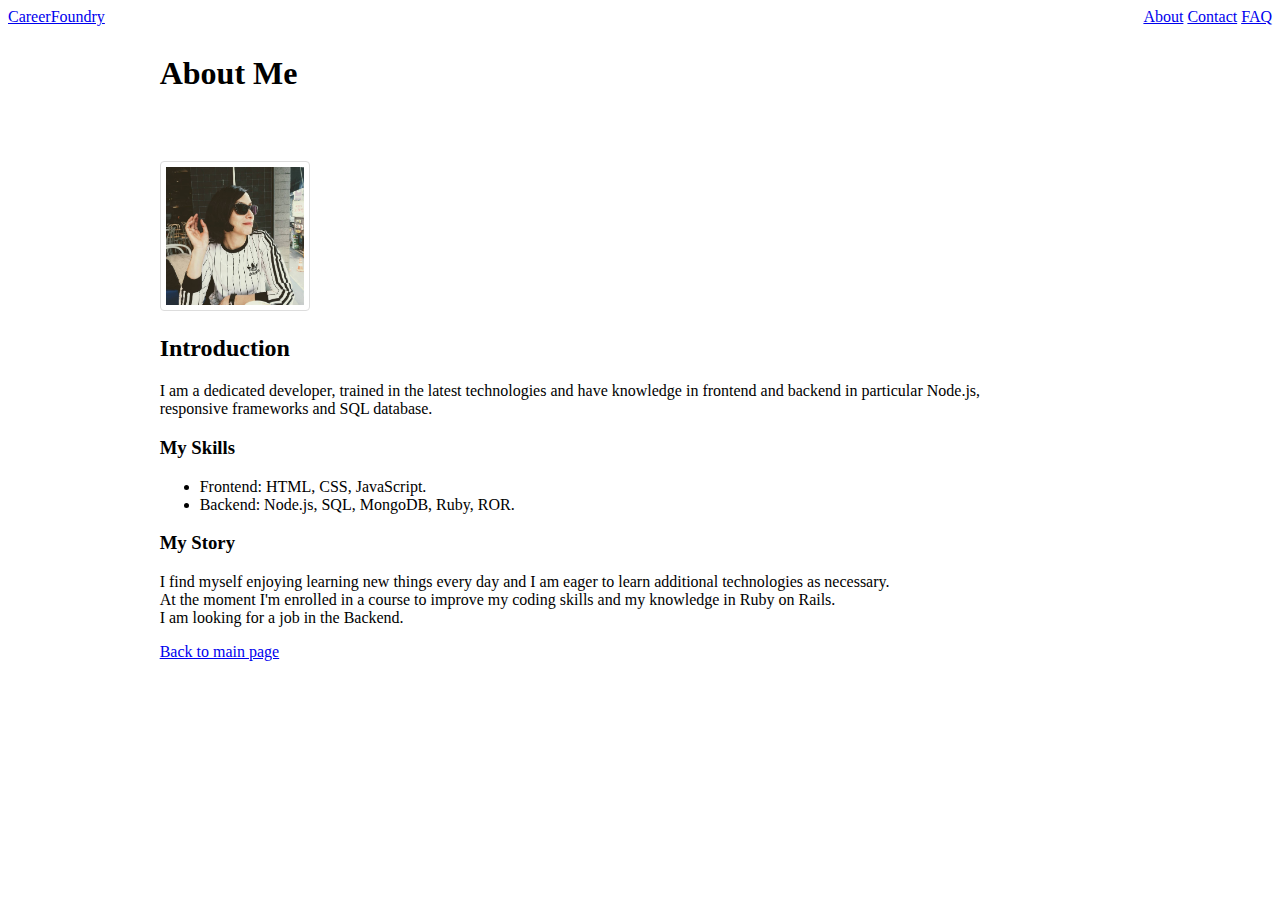
<file: about.html>
<!DOCTYPE html>
<!--[if lt IE 7]>      <html class="no-js lt-ie9 lt-ie8 lt-ie7"> <![endif]-->
<!--[if IE 7]>         <html class="no-js lt-ie9 lt-ie8"> <![endif]-->
<!--[if IE 8]>         <html class="no-js lt-ie9"> <![endif]-->
<!--[if gt IE 8]><!-->
<html lang="en">
<!--<![endif]-->

<head>
    <meta charset="utf-8">
    <meta http-equiv="X-UA-Compatible" content="IE=edge">
    <title>About Me</title>
    <meta name="description" content="">
    <meta name="viewport" content="width=device-width, initial-scale=1">
    <!-- Latest compiled and minified CSS -->
    <link rel="stylesheet" href="https://stackpath.bootstrapcdn.com/bootstrap/4.1.0/css/bootstrap.min.css" integrity="sha384-9gVQ4dYFwwWSjIDZnLEWnxCjeSWFphJiwGPXr1jddIhOegiu1FwO5qRGvFXOdJZ4" crossorigin="anonymous">
    <link rel="stylesheet" href="css/styles.css">
    <!--[if lt IE 9]>
    <script src="dist/html5shiv.js"></script>
    <![endif]-->
</head>

<body>
    <nav class="custom-container">
        <section class="left">
            <a href="/" class="logo">CareerFoundry</a>
        </section>

        <section class="right">
            <a href="about.html">About</a>
            <a href="contact.html">Contact</a>
            <a href="faq.html">FAQ</a>
        </section>
    </nav>
    <!--end of nav-->
    <section class="container">
        <section class="header">
            <h1>About Me</h1>
        </section>
        <!-- end header -->

        <div class="row">
            <div class="col-xs-12 col-md-4">
                <section class="image column">
                    <img class="imageAbout" src="img/profile.jpg" alt="Me">
                </section>
            </div>
        </div>
        <!-- end image -->
        <div class="col-xs-12 col-md-4">
            <div class="intro column">
                <section class="intro column">
                    <h2>Introduction</h1>
                        <p>I am a dedicated developer, trained in the latest technologies and have knowledge in frontend and backend in particular Node.js,
                            <br>responsive frameworks and SQL database.
                </section>
            </div>
        </div>
        <!-- end example -->
        <!--[if lt IE 7]>
            <p class="browsehappy">You are using an <strong>outdated</strong> browser. Please <a href="#">upgrade your browser</a> to improve your experience.</p>
        <![endif]-->
        <div class="col-xs-12 col-md-4">
            <div class="skill column">
                <section class="skills column">
                    <h3>My Skills</h3>
                    <ul id="skills-list">
                        <li>Frontend: HTML, CSS, JavaScript.</li>
                        <li>Backend: Node.js, SQL, MongoDB, Ruby, ROR.</li>
                    </ul>
                </section>
            </div>
        </div>
        <!-- end skill -->
        <section class="main-text">
            <h3>My Story</h3>
            <p>
                I find myself enjoying learning new things every day and I am eager to learn additional technologies as necessary.
                <br>At the moment I'm enrolled in a course to improve my coding skills and my knowledge in Ruby on Rails.
                <br>I am looking for a job in the Backend.
            </p>
        </section>
        <a href="index.html">Back to main page</a>
    </section>
    <!-- end container-->

    <!-- ============================= -->
    <!-- All your JavaScript comes now -->
    <!-- ============================= -->
    <script src="https://code.jquery.com/jquery-3.3.1.slim.min.js" integrity="sha384-q8i/X+965DzO0rT7abK41JStQIAqVgRVzpbzo5smXKp4YfRvH+8abtTE1Pi6jizo" crossorigin="anonymous"></script>
    <script src="https://cdnjs.cloudflare.com/ajax/libs/popper.js/1.14.0/umd/popper.min.js" integrity="sha384-cs/chFZiN24E4KMATLdqdvsezGxaGsi4hLGOzlXwp5UZB1LY//20VyM2taTB4QvJ" crossorigin="anonymous"></script>
    <script src="https://stackpath.bootstrapcdn.com/bootstrap/4.1.0/js/bootstrap.min.js" integrity="sha384-uefMccjFJAIv6A+rW+L4AHf99KvxDjWSu1z9VI8SKNVmz4sk7buKt/6v9KI65qnm" crossorigin="anonymous"></script>
</body>

</html>
</file>
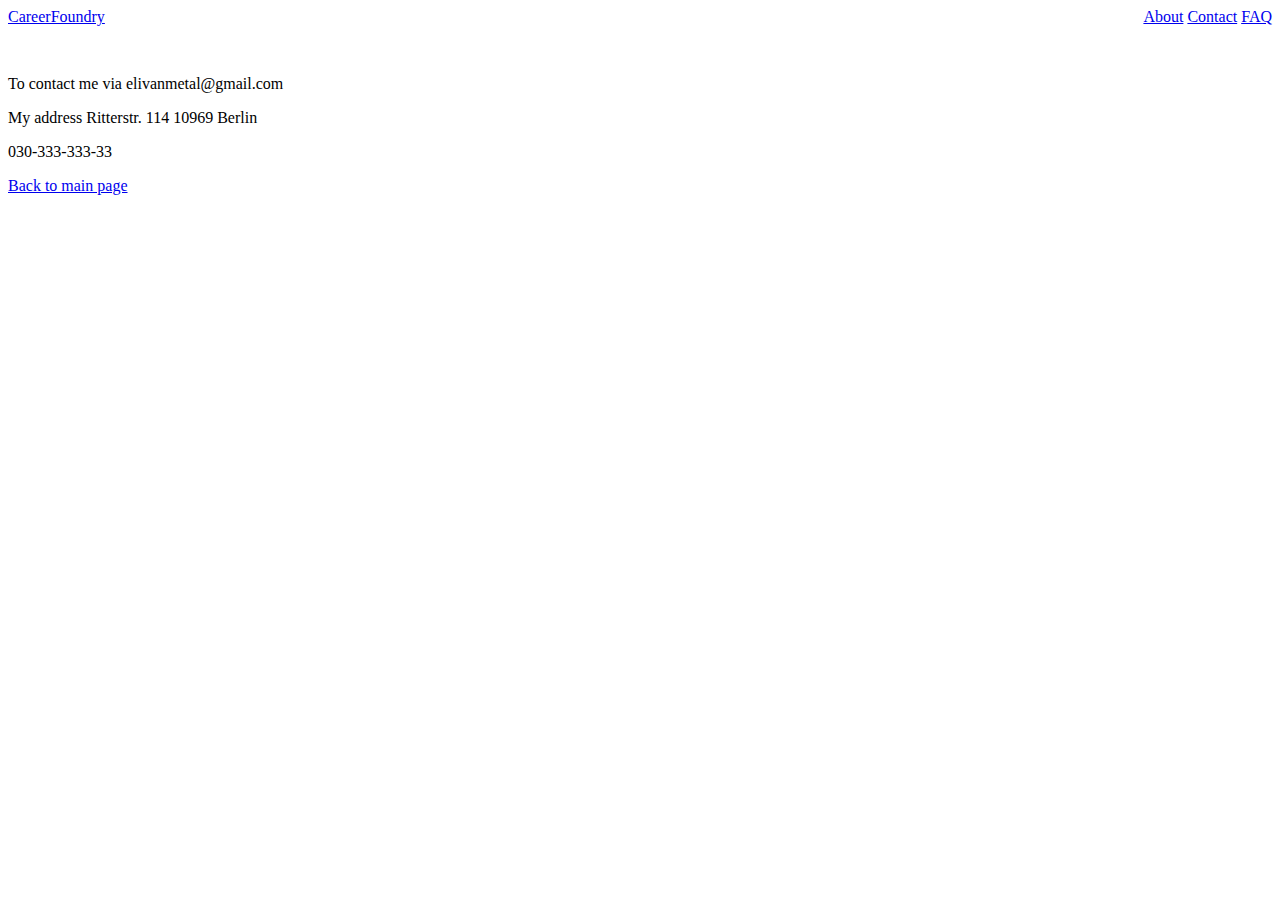
<file: contact.html>
<!DOCTYPE html>
<!--[if lt IE 7]>      <html class="no-js lt-ie9 lt-ie8 lt-ie7"> <![endif]-->
<!--[if IE 7]>         <html class="no-js lt-ie9 lt-ie8"> <![endif]-->
<!--[if IE 8]>         <html class="no-js lt-ie9"> <![endif]-->
<!--[if gt IE 8]><!-->
<html class="no-js">
<!--<![endif]-->

<head>
    <meta charset="utf-8">
    <meta http-equiv="X-UA-Compatible" content="IE=edge">
    <title>Contact</title>
    <meta name="description" content="">
    <meta name="viewport" content="width=device-width, initial-scale=1">
    <link href="https://fonts.googleapis.com/css?family=East+Sea+Dokdo" rel="stylesheet">
    <!-- Latest compiled and minified CSS -->
    <link rel="stylesheet" href="https://stackpath.bootstrapcdn.com/bootstrap/4.1.0/css/bootstrap.min.css" integrity="sha384-9gVQ4dYFwwWSjIDZnLEWnxCjeSWFphJiwGPXr1jddIhOegiu1FwO5qRGvFXOdJZ4" crossorigin="anonymous">
    <link rel="stylesheet" href="css/styles.css">
    <link rel="stylesheet" href="https://use.fontawesome.com/releases/v5.0.10/css/all.css" integrity="sha384-+d0P83n9kaQMCwj8F4RJB66tzIwOKmrdb46+porD/OvrJ+37WqIM7UoBtwHO6Nlg" crossorigin="anonymous">
</head>

<body>
    <nav class="custom-container">
        <section class="left">
            <a href="/" class="logo">CareerFoundry</a>
        </section>

        <section class="right">
            <a href="about.html">About</a>
            <a href="contact.html">Contact</a>
            <a href="faq.html">FAQ</a>
        </section>
    </nav>
    <!--end of nav-->
    <!--[if lt IE 7]>
            <p class="browsehappy">You are using an <strong>outdated</strong> browser. Please <a href="#">upgrade your browser</a> to improve your experience.</p>
        <![endif]-->
    <section class="container"></section>
    <div class="box">
        <p>To contact me via <i class="fas fa-at"></i> elivanmetal@gmail.com</p>
        <p>My address <i class="fas fa-map-marker-alt"></i> Ritterstr. 114 10969 Berlin</p>
        <p> <i class="fas fa-phone"></i> 030-333-333-33</p>
        <a href="index.html">Back to main page</a>
    </div>
    </section>
    <!-- ============================= -->
    <!-- All your JavaScript comes now -->
    <!-- ============================= -->
    <script src="https://code.jquery.com/jquery-3.3.1.slim.min.js" integrity="sha384-q8i/X+965DzO0rT7abK41JStQIAqVgRVzpbzo5smXKp4YfRvH+8abtTE1Pi6jizo" crossorigin="anonymous"></script>
    <script src="https://cdnjs.cloudflare.com/ajax/libs/popper.js/1.14.0/umd/popper.min.js" integrity="sha384-cs/chFZiN24E4KMATLdqdvsezGxaGsi4hLGOzlXwp5UZB1LY//20VyM2taTB4QvJ" crossorigin="anonymous"></script>
    <script src="https://stackpath.bootstrapcdn.com/bootstrap/4.1.0/js/bootstrap.min.js" integrity="sha384-uefMccjFJAIv6A+rW+L4AHf99KvxDjWSu1z9VI8SKNVmz4sk7buKt/6v9KI65qnm" crossorigin="anonymous"></script>
</body>

</html>
</file>
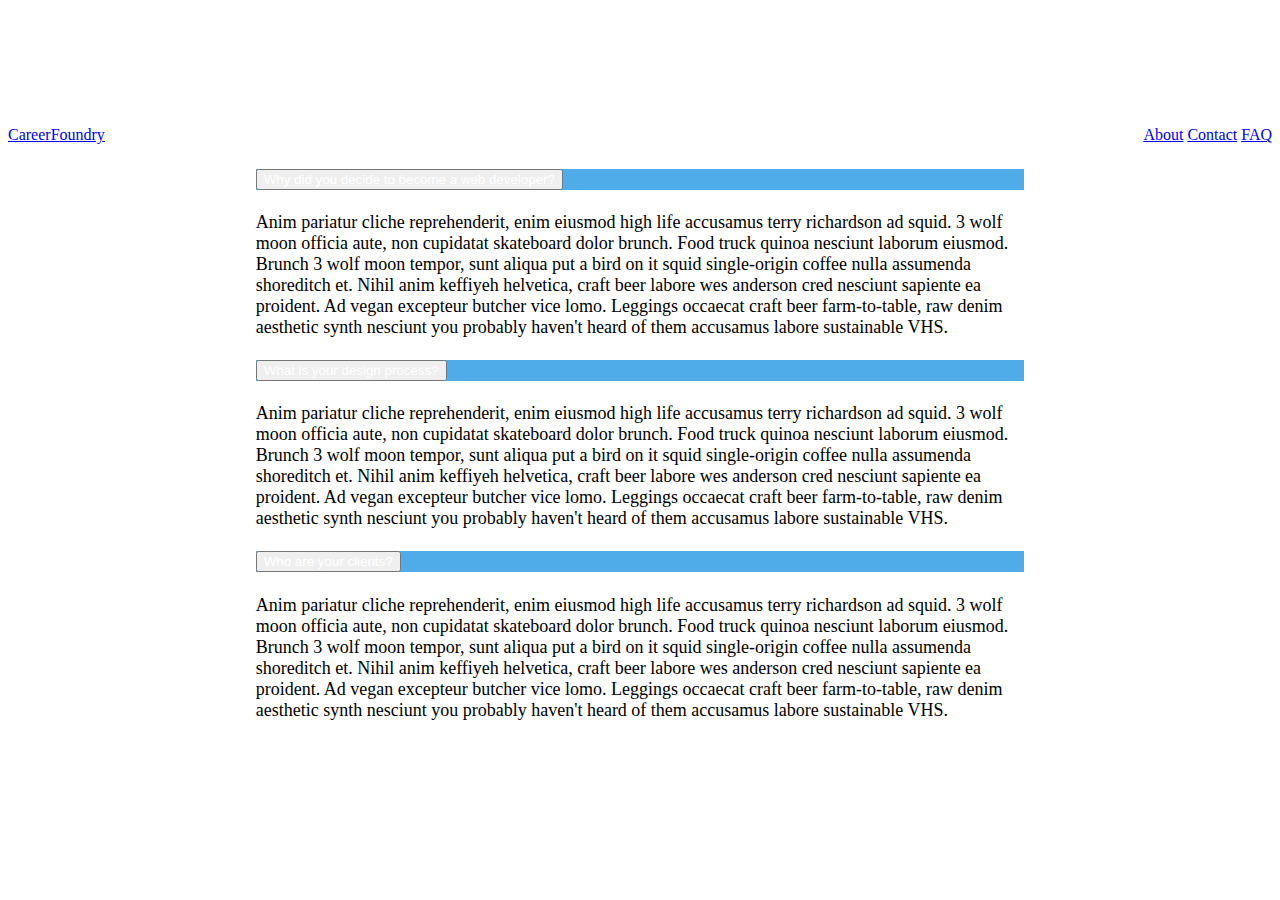
<file: faq.html>
<!DOCTYPE html>
<!--[if lt IE 7]>      <html class="no-js lt-ie9 lt-ie8 lt-ie7"> <![endif]-->
<!--[if IE 7]>         <html class="no-js lt-ie9 lt-ie8"> <![endif]-->
<!--[if IE 8]>         <html class="no-js lt-ie9"> <![endif]-->
<!--[if gt IE 8]><!-->
<html class="no-js">
<!--<![endif]-->

<head>
    <meta charset="utf-8">
    <meta http-equiv="X-UA-Compatible" content="IE=edge">
    <title>FAQ</title>
    <meta name="description" content="">
    <meta name="viewport" content="width=device-width, initial-scale=1">
    <link rel="stylesheet" href="https://stackpath.bootstrapcdn.com/bootstrap/4.1.0/css/bootstrap.min.css" integrity="sha384-9gVQ4dYFwwWSjIDZnLEWnxCjeSWFphJiwGPXr1jddIhOegiu1FwO5qRGvFXOdJZ4" crossorigin="anonymous">
    <!-- Custom styles for this template go here -->
    <link rel="stylesheet" href="css/styles.css">
    <link rel="stylesheet" href="https://use.fontawesome.com/releases/v5.0.10/css/all.css" integrity="sha384-+d0P83n9kaQMCwj8F4RJB66tzIwOKmrdb46+porD/OvrJ+37WqIM7UoBtwHO6Nlg" crossorigin="anonymous">

</head>

<body>
    <nav class="custom-container">
        <section class="left">
            <a href="/" class="logo">CareerFoundry</a>
        </section>

        <section class="right">
            <a href="about.html">About</a>
            <a href="contact.html">Contact</a>
            <a href="faq.html">FAQ</a>
        </section>
    </nav>
    <div class="addSpace">
        <section class="container">
            <div id="accordion">
                <div class="card">
                    <div class="card-header" id="headingOne">
                        <h5 class="mb-0">
                            <button class="btn btn-link" data-toggle="collapse" data-target="#collapseOne" aria-expanded="true" aria-controls="collapseOne">
                                Why did you decide to become a web developer?
                          <i class="fas fa-plus"></i>
                        </button>
                        </h5>
                    </div>

                    <div id="collapseOne" class="collapse show" aria-labelledby="headingOne" data-parent="#accordion">
                        <div class="card-body">
                            Anim pariatur cliche reprehenderit, enim eiusmod high life accusamus terry richardson ad squid. 3 wolf moon officia aute, non cupidatat skateboard dolor brunch. Food truck quinoa nesciunt laborum eiusmod. Brunch 3 wolf moon tempor, sunt aliqua put a bird
                            on it squid single-origin coffee nulla assumenda shoreditch et. Nihil anim keffiyeh helvetica, craft beer labore wes anderson cred nesciunt sapiente ea proident. Ad vegan excepteur butcher vice lomo. Leggings occaecat craft
                            beer farm-to-table, raw denim aesthetic synth nesciunt you probably haven't heard of them accusamus labore sustainable VHS.
                        </div>
                    </div>
                </div>
                <div class="card">
                    <div class="card-header" id="headingTwo">
                        <h5 class="mb-0">
                            <button class="btn btn-link collapsed" data-toggle="collapse" data-target="#collapseTwo" aria-expanded="false" aria-controls="collapseTwo">
                                What is your design process?
                          <i class="fas fa-plus"></i>
                        </button>
                        </h5>
                    </div>
                    <div id="collapseTwo" class="collapse" aria-labelledby="headingTwo" data-parent="#accordion">
                        <div class="card-body">
                            Anim pariatur cliche reprehenderit, enim eiusmod high life accusamus terry richardson ad squid. 3 wolf moon officia aute, non cupidatat skateboard dolor brunch. Food truck quinoa nesciunt laborum eiusmod. Brunch 3 wolf moon tempor, sunt aliqua put a bird
                            on it squid single-origin coffee nulla assumenda shoreditch et. Nihil anim keffiyeh helvetica, craft beer labore wes anderson cred nesciunt sapiente ea proident. Ad vegan excepteur butcher vice lomo. Leggings occaecat craft
                            beer farm-to-table, raw denim aesthetic synth nesciunt you probably haven't heard of them accusamus labore sustainable VHS.
                        </div>
                    </div>
                </div>
                <div class="card">
                    <div class="card-header" id="headingThree">
                        <h5 class="mb-0">
                            <button class="btn btn-link collapsed" data-toggle="collapse" data-target="#collapseThree" aria-expanded="false" aria-controls="collapseThree">
                                Who are your clients?
                          <i class="fas fa-plus"></i>
                        </button>
                        </h5>
                    </div>
                    <div id="collapseThree" class="collapse" aria-labelledby="headingThree" data-parent="#accordion">
                        <div class="card-body">
                            Anim pariatur cliche reprehenderit, enim eiusmod high life accusamus terry richardson ad squid. 3 wolf moon officia aute, non cupidatat skateboard dolor brunch. Food truck quinoa nesciunt laborum eiusmod. Brunch 3 wolf moon tempor, sunt aliqua put a bird
                            on it squid single-origin coffee nulla assumenda shoreditch et. Nihil anim keffiyeh helvetica, craft beer labore wes anderson cred nesciunt sapiente ea proident. Ad vegan excepteur butcher vice lomo. Leggings occaecat craft
                            beer farm-to-table, raw denim aesthetic synth nesciunt you probably haven't heard of them accusamus labore sustainable VHS.
                        </div>
                    </div>
                </div>
            </div>
        </section>
    </div>
    <script src="https://code.jquery.com/jquery-3.3.1.slim.min.js" integrity="sha384-q8i/X+965DzO0rT7abK41JStQIAqVgRVzpbzo5smXKp4YfRvH+8abtTE1Pi6jizo" crossorigin="anonymous"></script>
    <script src="https://cdnjs.cloudflare.com/ajax/libs/popper.js/1.14.0/umd/popper.min.js" integrity="sha384-cs/chFZiN24E4KMATLdqdvsezGxaGsi4hLGOzlXwp5UZB1LY//20VyM2taTB4QvJ" crossorigin="anonymous"></script>
    <script src="https://stackpath.bootstrapcdn.com/bootstrap/4.1.0/js/bootstrap.min.js" integrity="sha384-uefMccjFJAIv6A+rW+L4AHf99KvxDjWSu1z9VI8SKNVmz4sk7buKt/6v9KI65qnm" crossorigin="anonymous"></script>
</body>

</html>
</file>
<file: css/styles.css>
* {
    box-sizing: border-box;
}

body {
    position: relative;
}

.jumbotron {
    background-image: url("../img/landscape.jpg");
    background-size: cover;
}

.jumbotron p {
    color: white;
}


/* contant_style*/

.container {
    margin: 0 auto;
    width: 80%;
    padding: 2%;
}

.left {
    float: left;
}

.right {
    float: right;
}

.carousel-item img {
    height: 100vh;
    object-fit: cover;
}

.carousel-inner h5 {
    font-family: Futura, Helvetica, Arial, sans-serif;
    font-size: 2em;
    padding-bottom: 10px;
}

.carousel-inner p {
    font-family: Futura, Helvetica, Arial, sans-serif;
    font-size: 1.2em;
    padding-bottom: 10px;
}

.navbar-brand {
    text-transform: uppercase;
}

a.navbar-brand {
    color: steelblue !important;
}

.card-header {
    background: #50ace9;
    font-family: Futura, Helvetica, Arial, sans-serif;
}

.card-header button {
    color: #ffffff;
}

.card-header button:hover {
    color: #ffffff;
}

.card-body {
    font-size: 18px;
}


/* About.html */

.image {
    padding-top: 5%;
}

.imageAbout {
    border: 1px solid #ddd;
    border-radius: 4px;
    padding: 5px;
    width: 150px;
    display: inline-block;
}

.addSpace {
    margin: 10%;
}

.content {
    padding-top: 5%;
}

#contact {
    background-image: url("../img/contact.jpg");
    /*Add a background image*/
    background-attachment: fixed;
    /*Give the background a fixed position does it not scroll when you scroll*/
    background-size: cover;
    /*Have the background cover the entire div section*/
    color: white;
    /*Change the color of the text on top so it is readable and adjust the padding as needed.*/
}

.contact {
    color: black;
    font-family: Futura, Helvetica, Arial, sans-serif;
    font-size: 1.1em;
    padding-top: 5%;
}

#faq {
    margin: 15% auto;
    width: 80%;
}

#btn {
    float: right;
}

#about {
    margin: 2% auto;
    width: 80%;
    height: 80%;
}

.form-control {
    width: 80%;
}

@media (min-width: 768px) {
    .modal-button button {
        float: right;
    }
}

#resume {
    height: 500px;
    width: 100%;
}

.link {
    color: black;
    text-decoration: none;
    background-color: none;
}

#works {
    margin: 2% auto;
    width: 80%;
    height: 80%;
    display: block;
}

.work-img {
    display: block;
    /* needed to center the element with margin */
    margin: auto;
    /* center the image inside the column if it's smaller */
    width: 200px;
    height: 200px;
    /* needs to be set to the width of your image files if they are relatively small */
    position: relative;
    /* is needed for .info position: absolute to work */
    padding: 5px;
    margin: 10px;
}

.info {
    position: absolute;
    top: 15%;
    left: 22%;
    color: #fff;
    font-family: Futura;
    text-transform: uppercase;
    font-weight: 700;
    letter-spacing: 0.5em;
    line-height: 1.6;
    display: none;
}

.proj-title {
    font-weight: 100;
}

#map {
    margin: 15% auto;
    height: 400px;
    width: 70%;
}

.btn {
    white-space: normal;
}
</file>
